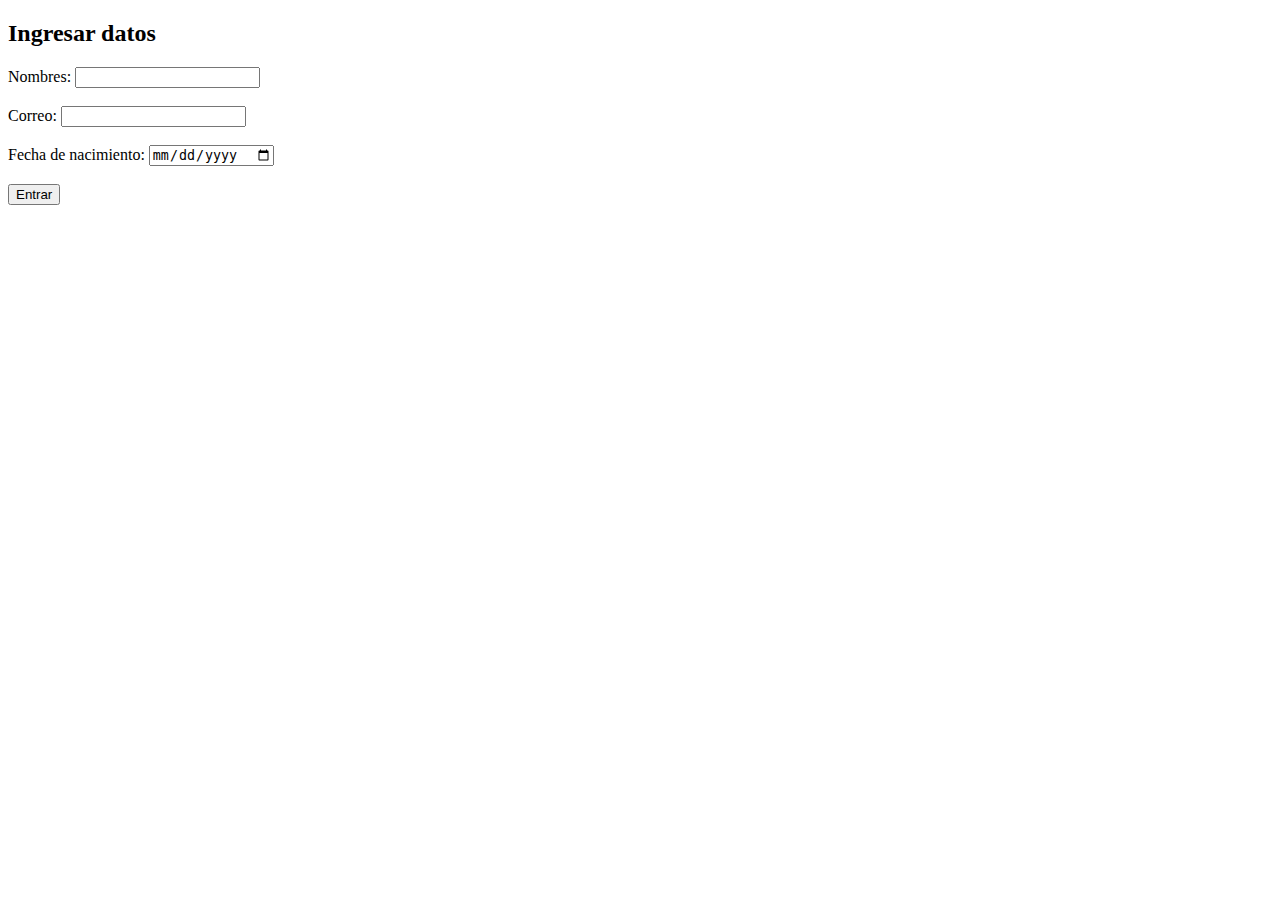
<file: Ejercicio 1/index.html>
<!DOCTYPE html>
<html lang="es">
<head>
    <meta charset="UTF-8">
    <meta http-equiv="X-UA-Compatible" content="IE=edge">
    <meta name="viewport" content="width=device-width, initial-scale=1.0">
    <title>Comprobar edad</title>
</head>
<body>
    
    <h2>Ingresar datos</h2>
    <form method="POST" action="ComprobarEdad.php">
        
        <label>Nombres:</label>
        <input type="text" name="nombre" id=""> <br> <br>
        <label>Correo:</label>
        <input type="text" name="email" id=""><br><br>
        <label>Fecha de nacimiento:</label>
        <input type="date" name="fecha" id=""><br> <br>
        <input type="submit" value="Entrar">

    </form>

</body>
</html>
</file>
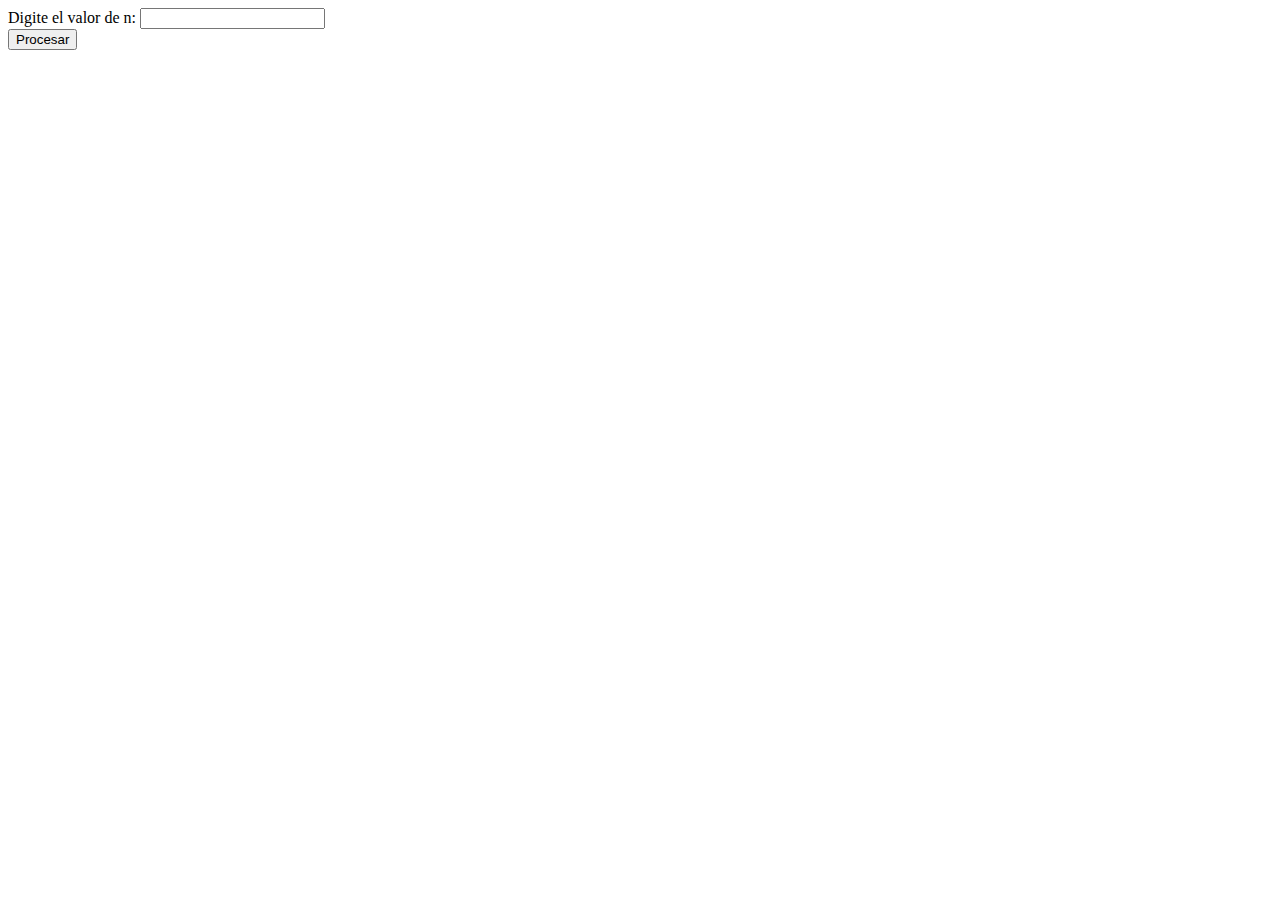
<file: Ejercicio 4/index.html>
<!DOCTYPE html>
<html lang="en">
<head>
    <meta charset="UTF-8">
    <meta http-equiv="X-UA-Compatible" content="IE=edge">
    <meta name="viewport" content="width=device-width, initial-scale=1.0">
    <title>Document</title>
</head>
<body>
    <form action="Arreglos.php" method="POST">
        Digite el valor de n:
        <input type="number" name="numero"><br />
        <input type="submit" value="Procesar"><br />
    </form>
</body>
</html>
</file>
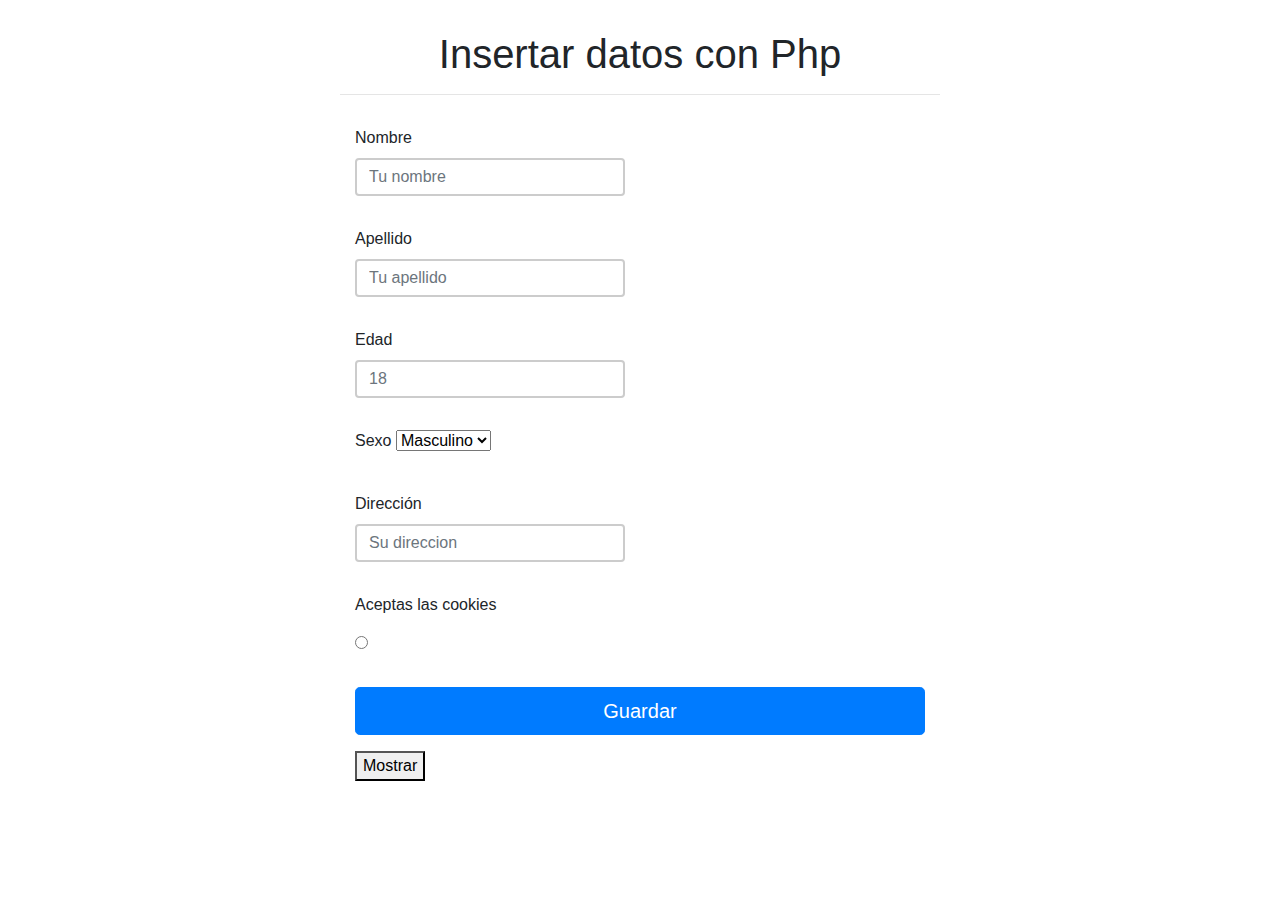
<file: Ejercicio 7/index.html>
<!DOCTYPE html>
<html lang="en">
<head>
    <meta charset="UTF-8">
    <meta name="viewport" content="width=device-width, initial-scale=1.0">
    <meta http-equiv="X-UA-Compatible" content="ie=edge">
    <title>Insertar datos</title>
    <link rel="stylesheet" href="css/estilo.css">
    <link rel="stylesheet" href="https://stackpath.bootstrapcdn.com/bootstrap/4.3.1/css/bootstrap.min.css" integrity="sha384-ggOyR0iXCbMQv3Xipma34MD+dH/1fQ784/j6cY/iJTQUOhcWr7x9JvoRxT2MZw1T" crossorigin="anonymous">
<script src="https://stackpath.bootstrapcdn.com/bootstrap/4.3.1/js/bootstrap.min.js" integrity="sha384-JjSmVgyd0p3pXB1rRibZUAYoIIy6OrQ6VrjIEaFf/nJGzIxFDsf4x0xIM+B07jRM" crossorigin="anonymous"></script>
</head>
<body>


        <div id="wrapper" class="container">
  
                
                 <center>

                    <h1>Insertar datos con Php</h1><hr>
                        <form  method="POST" name="form-work" action="logica/guardar.php">
                    
                                <fieldset>
                                
                                  <div class="form-group">
                                    <div class="col-md-6">
                                      <label class="control-label" for="nombre">Nombre</label>
                                      <input name="nombre" class="form-control" placeholder="Tu nombre" type="text">
                                      </div>
                                    </div>
                          
                                  <div class="form-group">
                                      <div class="col-md-6">
                                        <label class="control-label" for="apellido">Apellido</label>
                                        <input name="apellido" class="form-control" placeholder="Tu apellido" type="text">
                                      </div>
                                    </div>
                          
                                    
                          
                                    
                          
                                    <div class="form-group">
                                      <div class="col-md-6">
                                        <label class="control-label" for="edad">Edad</label>
                                        <input name="edad" class="form-control" placeholder="18" type="text">
                                      </div>
                                    </div>




                                    <div class="form-group">
                                      <div class="col-md-6">
                                        <label class="control-label" for="sexo">Sexo</label>
                                        <select name="sexo">
                                          <option value="Masculino">Masculino</option>
                                          <option value="Femenino">Femenino</option>
                                      </select>
                                      </div>
                                    </div>


                                    
                                    <div class="form-group">
                                      <div class="col-md-6">
                                        <label class="control-label" for="direccion">Dirección</label>
                                        <input name="direccion" class="form-control" placeholder="Su direccion" type="text">
                                      </div>
                                    </div>

                                    <div class="form-group">
                                      <div class="col-md-6">
                                        <label class="control-label" for="">Aceptas las cookies</label>
                                        <br>
                                        <input type="radio" name=""  required>
                                      </div>
                                    </div>
                          
                                   
                                  
                                    <div class="form-group">
                                      <div class="col-md-12">
                                        <button type="submit" class="btn btn-primary btn-lg btn-block info">Guardar</button>
                                      </div>
                                    </div>     
                                </fieldset> 
                              </form>

                              <div class="form-group">
                                <div class="col-md-12">
                                <a href="logica/mostrar.php"> <button>Mostrar</button> </a>
                                </div>
                              </div>  
                 </center>
              </div>
    




</body>
<script src="https://code.jquery.com/jquery-3.3.1.slim.min.js" integrity="sha384-q8i/X+965DzO0rT7abK41JStQIAqVgRVzpbzo5smXKp4YfRvH+8abtTE1Pi6jizo" crossorigin="anonymous"></script>
<script src="https://cdnjs.cloudflare.com/ajax/libs/popper.js/1.14.7/umd/popper.min.js" integrity="sha384-UO2eT0CpHqdSJQ6hJty5KVphtPhzWj9WO1clHTMGa3JDZwrnQq4sF86dIHNDz0W1" crossorigin="anonymous"></script>
</html>
</file>
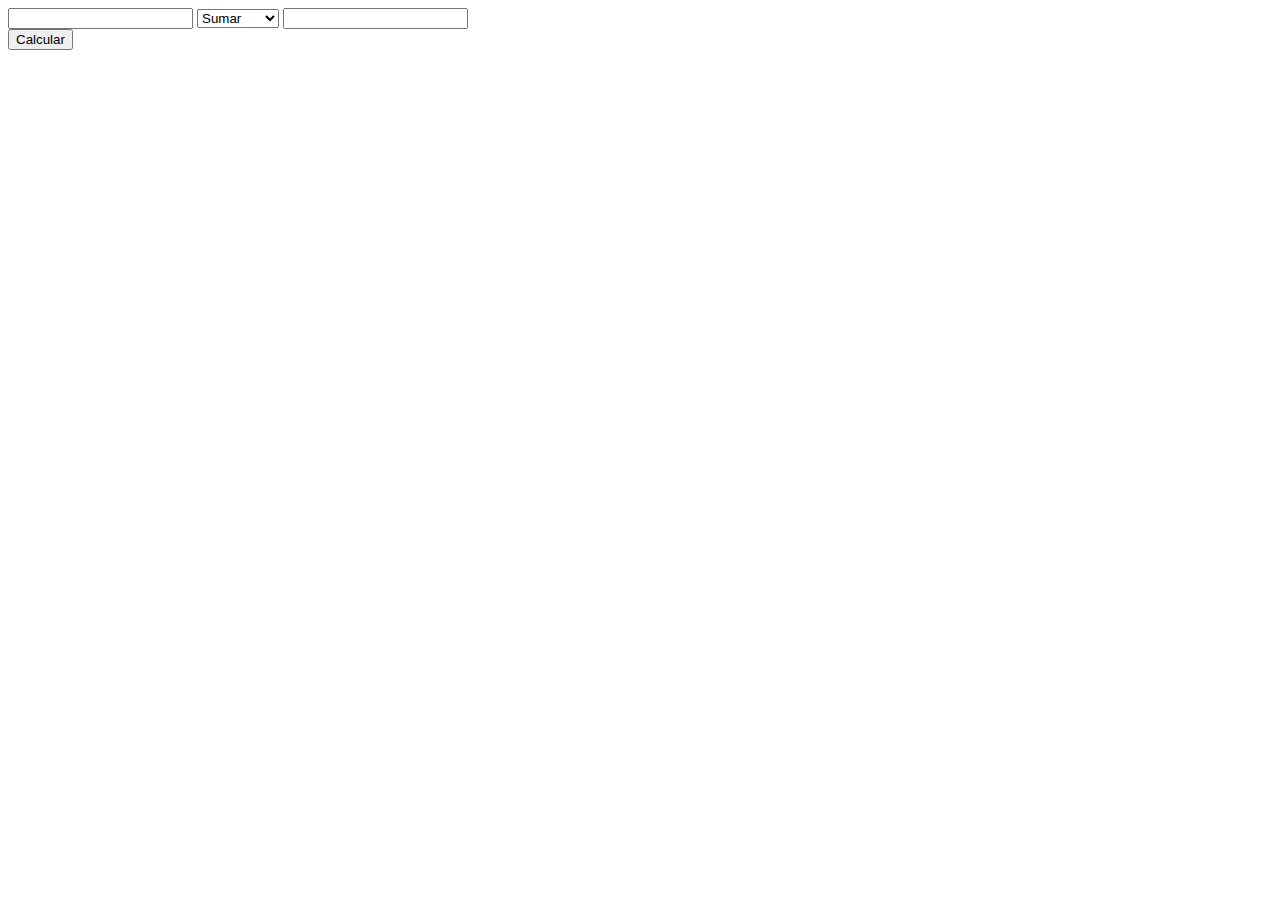
<file: Ejercicio 2/Calculadora.htm>
<html>
<head>
    <title>Calculadora</title>
</head>
<body>
<form method="post" action="Calculadora.htm">
<input type="text" name="numero1">
<select name="opciones">
    <option value="0">Sumar</option>
    <option value="1">Restar</option>
    <option value="2">Multiplicar</option>
    <option value="3">Dividir</option>
</select>
<input type="text" name="numero2"><br>

<input type="submit" name="calcular" value="Calcular">
    
</form>
</body>
</html>
<?php

if(isset($_REQUEST['calcular'])){

    $n1=$_REQUEST['numero1'];
    $n2=$_REQUEST['numero2'];;
    $op=$_REQUEST['opciones'];

    switch($op){

        case 0:;
        case 1:;
        case 2:;
        case 3:;


    }

}
</file>
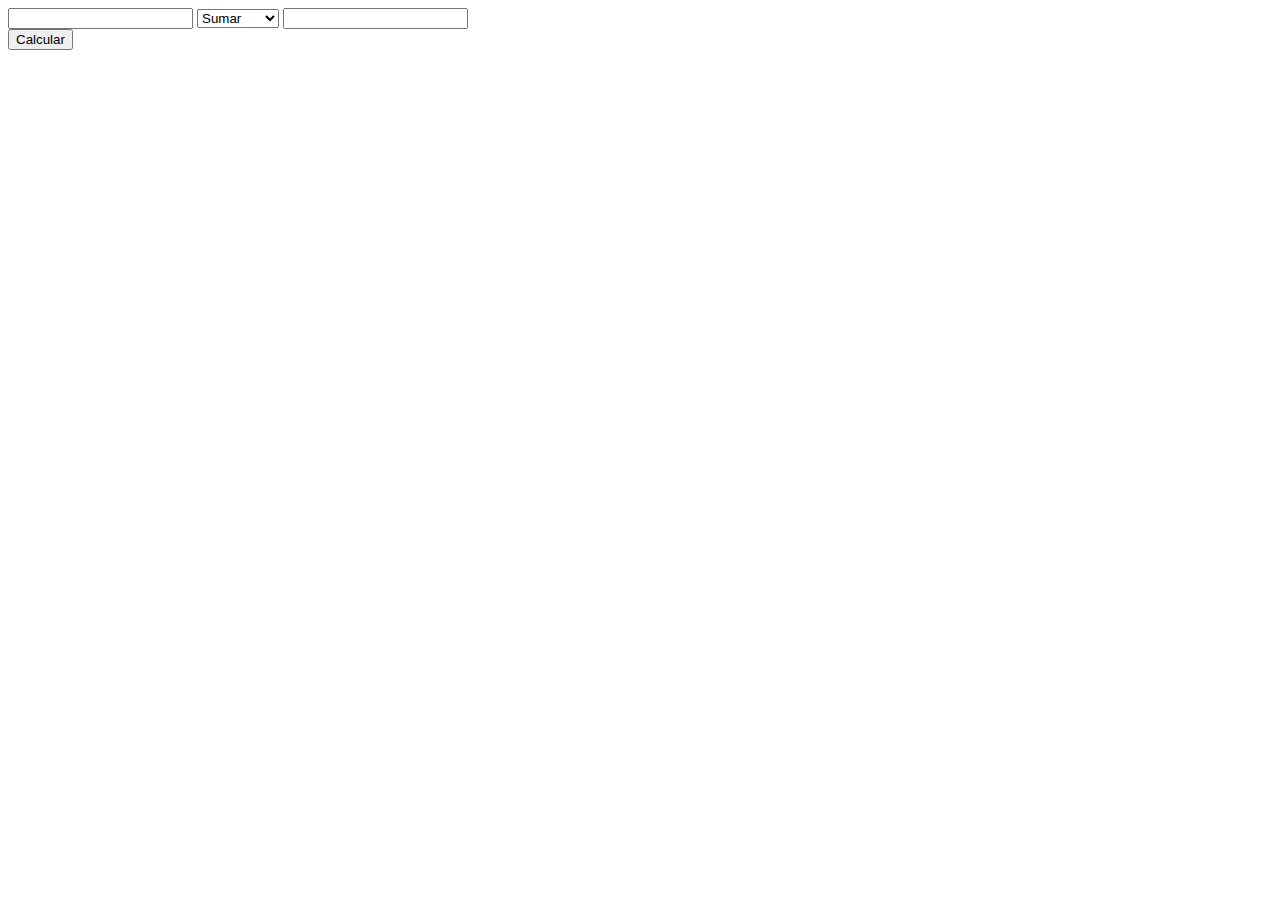
<file: Ejercicio 2/Calculadora.html>
<html>
<head>
    <title>Calculadora</title>
</head>
<body>
<form method="post" action="Calculadora.php">
<input type="text" name="numero1">
<select name="opciones">
    <option value="0">Sumar</option>
    <option value="1">Restar</option>
    <option value="2">Multiplicar</option>
    <option value="3">Dividir</option>
</select>
<input type="text" name="numero2"><br>

<input type="submit" name="calcular" value="Calcular">
    
</form>
</body>
</html>
</file>
<file: Ejercicio 7/css/estilo.css>
body {
    font-family: 'Open Sans', sans-serif;
  }
  
  h1, h2, h3, h4, h5, h6 {
    font-weight: 300;
  }
  
  p {
    color: #999;
  }
  
  strong {
    color: #333;
  }
  
  #wrapper {
    width: 100%;
    max-width: 600px;
    margin: 0 auto;
    text-align: center;
    padding: 30px 0;
  }
  
  .page-head-image {
    
  }
  
  .page-head-image img {
    border-radius: 50%;
  }
  
  #form-trabalhe {
    margin-top: 30px;
    text-align: left;
  }
  
  label {
    font-weight: normal;
    margin-top: 15px;
  }
  
  input {
    border: 2px solid #CCC !important;
    height: 35px;
    border-radius: 3px;
    max-width: 100%;
  }
  
  .input-group-addon {
    border: 2px solid #CCC !important;
    border-right: 0px !important;
  }
  
  .btn {
    border: 0;
    border-radius: 3px;
    margin-top: 20px;
  }
  
  .form-group {
    margin-bottom: 0;
    text-align: left;
  }
</file>
